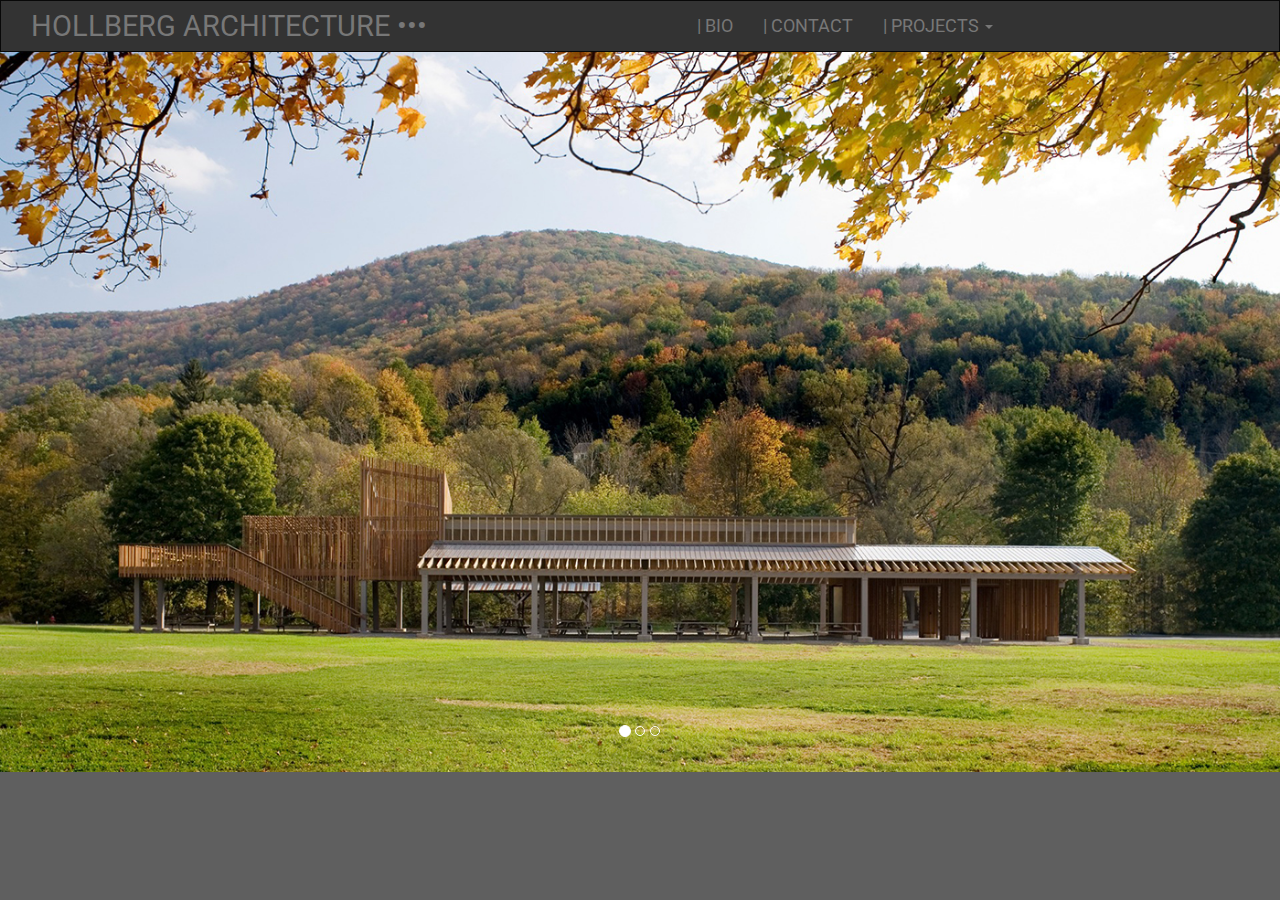
<file: index.html>
<!DOCTYPE html>
<html lang="en">
    <head>
        <meta http-equiv="content-type" content="text/html; charset=UTF-8">
        <meta charset="utf-8">
        <title>HOLLBERG ARCHITECTURE PORTFOLIO</title>
        <meta name="viewport" content="width=device-width, initial-scale=1.0">
        <meta name="description" content="">
        <meta name="author" content="">
    
        <!-- Le styles -->
        <link href="css/bootstrap.min.css" rel="stylesheet">
        <link href="css/style.css" rel="stylesheet">
        <link href='https://fonts.googleapis.com/css?family=Roboto' rel='stylesheet' type='text/css'>
        <!-- HTML5 shim, for IE6-8 support of HTML5 elements -->
        <!--[if lt IE 9]>
          <script src="http://html5shim.googlecode.com/svn/trunk/html5.js"></script>
        <![endif]-->
        <script src="https://ajax.googleapis.com/ajax/libs/jquery/1.11.3/jquery.min.js"></script>
        <script src="http://maxcdn.bootstrapcdn.com/bootstrap/3.3.5/js/bootstrap.min.js"></script>
    </head>


  <style>
    /* Remove the navbar's default margin-bottom and rounded borders */ 
    .navbar {
        color: #333333;
        background-color: #333333; 
      margin-bottom: 0;
      border-radius: 0;
    }
    
    /* Add a gray background color and some padding to the footer */
    footer {
      background-color: #333333;
      padding: 25px;
    }
    
  .carousel-inner img {
      width: 100%; /* Set width to 100% */
      margin: auto;
      min-height:200px;
  }

  /* Hide the carousel text when the screen is less than 600 pixels wide */
  @media (max-width: 600px) {
    .carousel-caption {
      display: none; 
    }
  }
  </style>
</head>
<body>

        <nav class="navbar navbar-inverse">
          <div class="container-fluid">
            <div class="navbar-header">
              <button type="button" class="navbar-toggle" data-toggle="collapse" data-target="#myNavbar">
                <!-- <span class="icon-bar"></span>
                <span class="icon-bar"></span>
                <span class="icon-bar"></span> -->                        
                <!-- <li class="hollbergLogo"><a href="index.html"><img src="images/logo.png" alt="logo" wide=464 height=150 border="0"></a></li> -->
              
            </div>
          </div>
            <!-- <div class="col-md-2 col-xs-6 logo">
                            <a href="index.html"><img src="images/logo.png" alt="logo"></a>
                        </div> -->
            <div class="collapse navbar-collapse" id="myNavbar">
              <ul class="nav navbar-nav">
                <a class="navbar-brand" href="index.html">HOLLBERG ARCHITECTURE •••</a>
                <li><a href="#"></a></li>
                <li><a href="#"></a></li>   
                <li><a href="#"></a></li>
                <li><a href="#"></a></li>
                <li><a href="#"></a></li>
                <li><a href="#"></a></li>
                <li><a href="#"></a></li>
                <li><a href="#"></a></li>
                

                <ul class="nav navbar-nav navbar-right">
                    <li><a href="bio.html">| BIO</a></li>
                    <li><a href="contact.html">| CONTACT</a></li> 
                    <li class="dropdown">
                            <a class="dropdown-toggle" data-toggle="dropdown" href="#">| PROJECTS
                            <span class="caret"></span></a>
                                <ul class="dropdown-menu">
                                    <li><a href="portfolioArtGallery.html">ART GALLERY</a></li>
                                    <li><a href="portfolioArtPavilion.html">ART PAVILION</a></li>
                                    <li><a href="portfolioCharterSchool.html">CHARTER SCHOOL</a></li>
                                    <li><a href="portfolioFacultyLounge.html">FACULTY LOUNGE</a></li>
                                    <li><a href="portfolioFashionOffice.html">FASHION OFFICE</a></li>
                                    <li><a href="portfolioLoftHouse.html">LOFTHOUSE</a></li>
                                    <li><a href="portfolioParkPavilion.html">PARK PAVILION</a></li> 
                                    <li><a href="portfolioTownHome.html">TOWNHOME</a></li>
                                    <li><a href="portfolioShanghaiExhibition.html">SHANGHAI EXHIBITION</a></li>
                                </ul>
                    </li>   
                </ul>
                
              </ul>
              <!-- <ul class="nav navbar-nav navbar-right">
                <li><a href="#">faceBook</a></li> 
                        <li><a href="#">twitter</a></li>
              </ul>  -->
            
                </div>
          <!-- </div> -->
            </nav>

        <div id="myCarousel" class="carousel slide" data-ride="carousel">
            <!-- Indicators -->
            <ol class="carousel-indicators">
              <li data-target="#myCarousel" data-slide-to="0" class="active"></li>
              <li data-target="#myCarousel" data-slide-to="1"></li>
              <li data-target="#myCarousel" data-slide-to="2"></li>
            </ol>

            <!-- Wrapper for slides -->
            <div class="carousel-inner" role="listbox">
              <div class="item active">
                <img src="images/mainPic1.jpg" alt="Image">
                <!-- <div class="carousel-caption">
                  <h3>Sell $</h3>
                  <p>Money Money.</p>
                </div>  -->     
              </div>

                  <div class="item">
                    <img src="images/mainPic2.jpg" alt="Image">
                    <!-- <div class="carousel-caption"> -->
                      <!-- <h3>More Sell $</h3>
                      <p>Lorem ipsum...</p> -->
                   </div>      
                    <div class="item">
                        <img src="images/mainPic3.jpg" alt="Image">
                    </div>               
            </div>
        </div>

        <!-- <footer class="container-fluid text-center">
        </footer> -->

    <!--================================================== -->
    <!-- Placed at the end of the document so the pages load faster -->
    <script type="text/javascript" src="js/jquery.js"></script>
    <script type="text/javascript" src="js/script.js"></script>
    
	
     	

	</body>
</html>
</file>
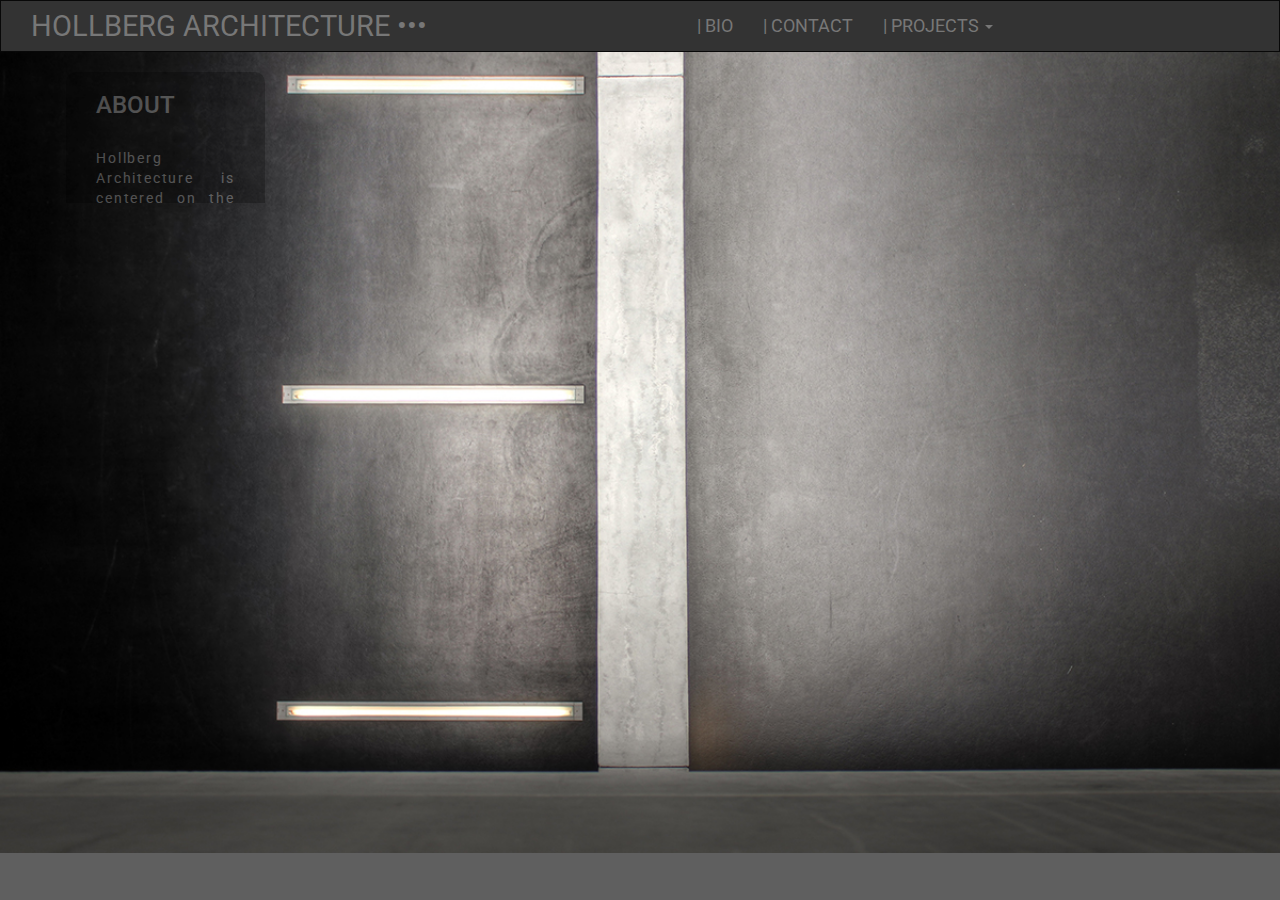
<file: bio.html>
<!DOCTYPE html>
<html lang="en">
    <head>
        <meta http-equiv="content-type" content="text/html; charset=UTF-8">
        <meta charset="utf-8">
        <title>HOLLBERG ARCHITECTURE PORTFOLIO</title>
        <meta name="viewport" content="width=device-width, initial-scale=1.0">
        <meta name="description" content="">
        <meta name="author" content="">
    
        <!-- Le styles -->
        <link href="css/bootstrap.min.css" rel="stylesheet">
        <link href="css/style.css" rel="stylesheet">
        <link href='https://fonts.googleapis.com/css?family=Roboto' rel='stylesheet' type='text/css'>
        <!-- HTML5 shim, for IE6-8 support of HTML5 elements -->
        <!--[if lt IE 9]>
          <script src="http://html5shim.googlecode.com/svn/trunk/html5.js"></script>
        <![endif]-->
        <script src="https://ajax.googleapis.com/ajax/libs/jquery/1.11.3/jquery.min.js"></script>
        <script src="http://maxcdn.bootstrapcdn.com/bootstrap/3.3.5/js/bootstrap.min.js"></script>
    </head>


  <style>
    /* Remove the navbar's default margin-bottom and rounded borders */ 
    .navbar {
        color: #333333;
        background-color: #333333; 
      margin-bottom: 0;
      border-radius: 0;
    }
    
    /* Add a gray background color and some padding to the footer */
    footer {
      background-color: #333333;
      padding: 25px;
    }
    
  .carousel-inner img {
      width: 100%; /* Set width to 100% */
      margin: auto;
      min-height:200px;
  }

  /* Hide the carousel text when the screen is less than 600 pixels wide */
  @media (max-width: 600px) {
    .carousel-caption {
      display: none; 
    }
  }
  </style>
</head>
<body class=bio-body>

        <nav class="navbar navbar-inverse">
          <div class="container-fluid">
            <div class="navbar-header">
              <button type="button" class="navbar-toggle" data-toggle="collapse" data-target="#myNavbar">
                <!-- <span class="icon-bar"></span>
                <span class="icon-bar"></span>
                <span class="icon-bar"></span> -->                        
                <!-- <li class="hollbergLogo"><a href="index.html"><img src="images/logo.png" alt="logo" wide=464 height=150 border="0"></a></li> -->
              
            </div>
          </div>
            <!-- <div class="col-md-2 col-xs-6 logo">
                            <a href="index.html"><img src="images/logo.png" alt="logo"></a>
                        </div> -->
            <div class="collapse navbar-collapse" id="myNavbar">
              <ul class="nav navbar-nav">
                <a class="navbar-brand" href="index.html">HOLLBERG ARCHITECTURE •••</a>
                <li><a href="#"></a></li>
                <li><a href="#"></a></li>   
                <li><a href="#"></a></li>
                <li><a href="#"></a></li>
                <li><a href="#"></a></li>
                <li><a href="#"></a></li>
                <li><a href="#"></a></li>
                <li><a href="#"></a></li>
                

                <ul class="nav navbar-nav navbar-right">
                    <li><a href="bio.html">| BIO</a></li>
                    <li><a href="contact.html">| CONTACT</a></li> 
                    <li class="dropdown">
                            <a class="dropdown-toggle" data-toggle="dropdown" href="#">| PROJECTS
                            <span class="caret"></span></a>
                                <ul class="dropdown-menu">
                                    <li><a href="portfolioArtGallery.html">ART GALLERY</a></li>
                                    <li><a href="portfolioArtPavilion.html">ART PAVILION</a></li>
                                    <li><a href="portfolioCharterSchool.html">CHARTER SCHOOL</a></li>
                                    <li><a href="portfolioFacultyLounge.html">FACULTY LOUNGE</a></li>
                                    <li><a href="portfolioFashionOffice.html">FASHION OFFICE</a></li>
                                    <li><a href="portfolioLoftHouse.html">LOFTHOUSE</a></li>
                                    <li><a href="portfolioParkPavilion.html">PARK PAVILION</a></li> 
                                    <li><a href="portfolioTownHome.html">TOWNHOME</a></li>
                                    <li><a href="portfolioShanghaiExhibition.html">SHANGHAI EXHIBITION</a></li>
                                </ul>
                    </li>   
                </ul>
                
              </ul>
              <!-- <ul class="nav navbar-nav navbar-right">
                <li><a href="#">faceBook</a></li> 
                        <li><a href="#">twitter</a></li>
              </ul>  -->
            
                </div>
          <!-- </div> -->
            </nav>


      <br>
      <div class="bio-slide">
        <div class="container-fluid text-center bio-about">    
          <!-- <div class="row content"> -->
            <!-- <div class="col-sm-2 sidenav">
              <p><a href="#">Link</a></p>
              <p><a href="#">Link</a></p>
              <p><a href="#">Link</a></p>
            </div> -->
            <div class="col-sm-12 text-left"> 
              <h3>ABOUT</h3><br>
              <p class="bio-p">
              Hollberg Architecture is centered on the relationship of constructability and creativity.  It is led by Benjamin Hollberg, who holds a Bachelor of Science in Art from the University or Oregon and a Masters of Architecture with departmental honors from Parsons the New School for Design.<br><br>
              Benjamin is a registered architect licensed in the state of New York and a leed accredited professional with a specialty in building design and construction.  He has taught architecture courses at Parsons the New School of Design and Hong Kong University, and has been a guest juror at a number of universities around the United States and Hong Kong.  He has engaged in collaborative research developing new methods of analyzing classical architecture and, separately, studied the density of private housing estates in Hong Kong.<br><br>Benjamin's built work ranges from mixed-use condos, ground-up townhouses, office fitouts, retail design, supportive housing complexes, custom furniture, and education facilities.  His work has been published in the New York Times and Architecture Record and featured in numerous galleries.  Benjamin is an Eagle Scout, has previously worked as a professional chef, is a graduate of Americorps, and holds a certificate from the Pacific Northwest Historic Preservation Field School.
              </p>
              <hr>
              <h4 class="bio-signature"><a href="http://nebula.wsimg.com/1d7ac720a978521348bf09df660fdbb2?AccessKeyId=D7FB56BE76FDB8D727FA&disposition=0&alloworigin=1">BENJAMIN HOLLBERG AIA RIBA LEED AP</a></h4>
          

        </div>
      </div>
    </div>
      <!--   <footer class="container-fluid text-center">
          <!-- <p>SOCIAL MEDIA ICONS</p> -->
        <!-- </footer> --> 

    <!--================================================== -->
    <!-- Placed at the end of the document so the pages load faster -->
    <script type="text/javascript" src="js/jquery.js"></script>
    <script type="text/javascript" src="js/script.js"></script>
    
  
      

  </body>
</html>
</file>
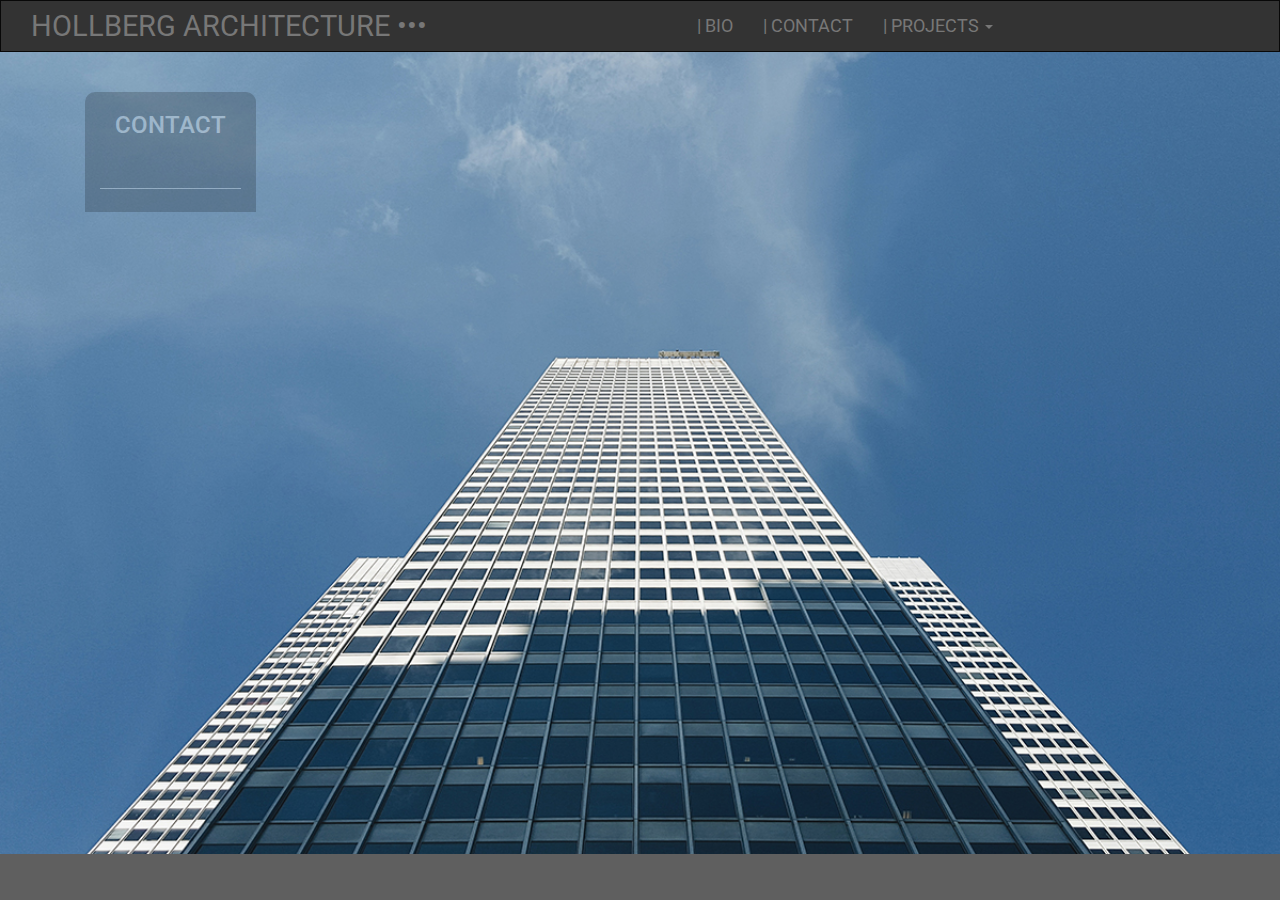
<file: contact.html>
<!DOCTYPE html>
<html lang="en">
    <head>
        <meta http-equiv="content-type" content="text/html; charset=UTF-8">
        <meta charset="utf-8">
        <title>HOLLBERG ARCHITECTURE PORTFOLIO</title>
        <meta name="viewport" content="width=device-width, initial-scale=1.0">
        <meta name="description" content="">
        <meta name="author" content="">
    
        <!-- Le styles -->
        <link href="css/bootstrap.min.css" rel="stylesheet">
        <link href="css/style.css" rel="stylesheet">
        <link href='https://fonts.googleapis.com/css?family=Roboto' rel='stylesheet' type='text/css'>
        <!-- HTML5 shim, for IE6-8 support of HTML5 elements -->
        <!--[if lt IE 9]>
          <script src="http://html5shim.googlecode.com/svn/trunk/html5.js"></script>
        <![endif]-->
        <script src="https://ajax.googleapis.com/ajax/libs/jquery/1.11.3/jquery.min.js"></script>
        <script src="http://maxcdn.bootstrapcdn.com/bootstrap/3.3.5/js/bootstrap.min.js"></script>
    </head>


  <style>
    /* Remove the navbar's default margin-bottom and rounded borders */ 
    .navbar {
        color: #333333;
        background-color: #333333; 
      margin-bottom: 0;
      border-radius: 0;
    }
    
    /* Add a gray background color and some padding to the footer */
    footer {
      background-color: #333333;
      padding: 25px;
    }
    
  .carousel-inner img {
      width: 100%; /* Set width to 100% */
      margin: auto;
      min-height:200px;
  }

  /* Hide the carousel text when the screen is less than 600 pixels wide */
  @media (max-width: 600px) {
    .carousel-caption {
      display: none; 
    }
  }
  </style>
</head>
<body class=contact-body>

        <nav class="navbar navbar-inverse">
          <div class="container-fluid">
            <div class="navbar-header">
              <button type="button" class="navbar-toggle" data-toggle="collapse" data-target="#myNavbar">
                <!-- <span class="icon-bar"></span>
                <span class="icon-bar"></span>
                <span class="icon-bar"></span> -->                        
                <!-- <li class="hollbergLogo"><a href="index.html"><img src="images/logo.png" alt="logo" wide=464 height=150 border="0"></a></li> -->
              
            </div>
          </div>
            <!-- <div class="col-md-2 col-xs-6 logo">
                            <a href="index.html"><img src="images/logo.png" alt="logo"></a>
                        </div> -->
            <div class="collapse navbar-collapse" id="myNavbar">
              <ul class="nav navbar-nav">
                <a class="navbar-brand" href="index.html">HOLLBERG ARCHITECTURE •••</a>
                <li><a href="#"></a></li>
                <li><a href="#"></a></li>   
                <li><a href="#"></a></li>
                <li><a href="#"></a></li>
                <li><a href="#"></a></li>
                <li><a href="#"></a></li>
                <li><a href="#"></a></li>
                <li><a href="#"></a></li>
                

                <ul class="nav navbar-nav navbar-right">
                    <li><a href="bio.html">| BIO</a></li>
                    <li><a href="contact.html">| CONTACT</a></li> 
                    <li class="dropdown">
                            <a class="dropdown-toggle" data-toggle="dropdown" href="#">| PROJECTS
                            <span class="caret"></span></a>
                                <ul class="dropdown-menu">
                                    <li><a href="portfolioArtGallery.html">ART GALLERY</a></li>
                                    <li><a href="portfolioArtPavilion.html">ART PAVILION</a></li>
                                    <li><a href="portfolioCharterSchool.html">CHARTER SCHOOL</a></li>
                                    <li><a href="portfolioFacultyLounge.html">FACULTY LOUNGE</a></li>
                                    <li><a href="portfolioFashionOffice.html">FASHION OFFICE</a></li>
                                    <li><a href="portfolioLoftHouse.html">LOFTHOUSE</a></li>
                                    <li><a href="portfolioParkPavilion.html">PARK PAVILION</a></li> 
                                    <li><a href="portfolioTownHome.html">TOWNHOME</a></li>
                                    <li><a href="portfolioShanghaiExhibition.html">SHANGHAI EXHIBITION</a></li>
                                </ul>
                    </li>   
                </ul>
                
              </ul>
              <!-- <ul class="nav navbar-nav navbar-right">
                <li><a href="#">faceBook</a></li> 
                        <li><a href="#">twitter</a></li>
              </ul>  -->
            
                </div>
          <!-- </div> -->
            </nav>


      <br><br>
      <div class="contact-slide">
        <div class="container-fluid text-center contact-about">    
              <h3>CONTACT</h3><br>
              <hr>
            <div class="col-sm-12 text-center contact-info">           
              <p class="contact-p">email: bhollberg@hollbergarchitecture.com</p>
              <br>
              <p CLASS="contact-p"><strong>USA</strong></p>
              <p class="contact-p">+1.646.861.7887</p>
              <p class="contact-p">176 MESEROLE STREET</p>
              <p class="contact-p">BROOKLYN NY 10016</p> 
              <br>
              <p CLASS="contact-p"><strong>HONG KONG</strong></p>
              <p class="contact-p">+852.9286.4698</p>
              <p class="contact-p">189 QUEENS ROAD WEST</p>
              <p class="contact-p">SHEUNG WAN HONG KONG</p>
              <br>
          </div>
        </div>
      </div>
    <script type="text/javascript" src="js/jquery.js"></script>
    <script type="text/javascript" src="js/script.js"></script>
</body>
</html>
</file>
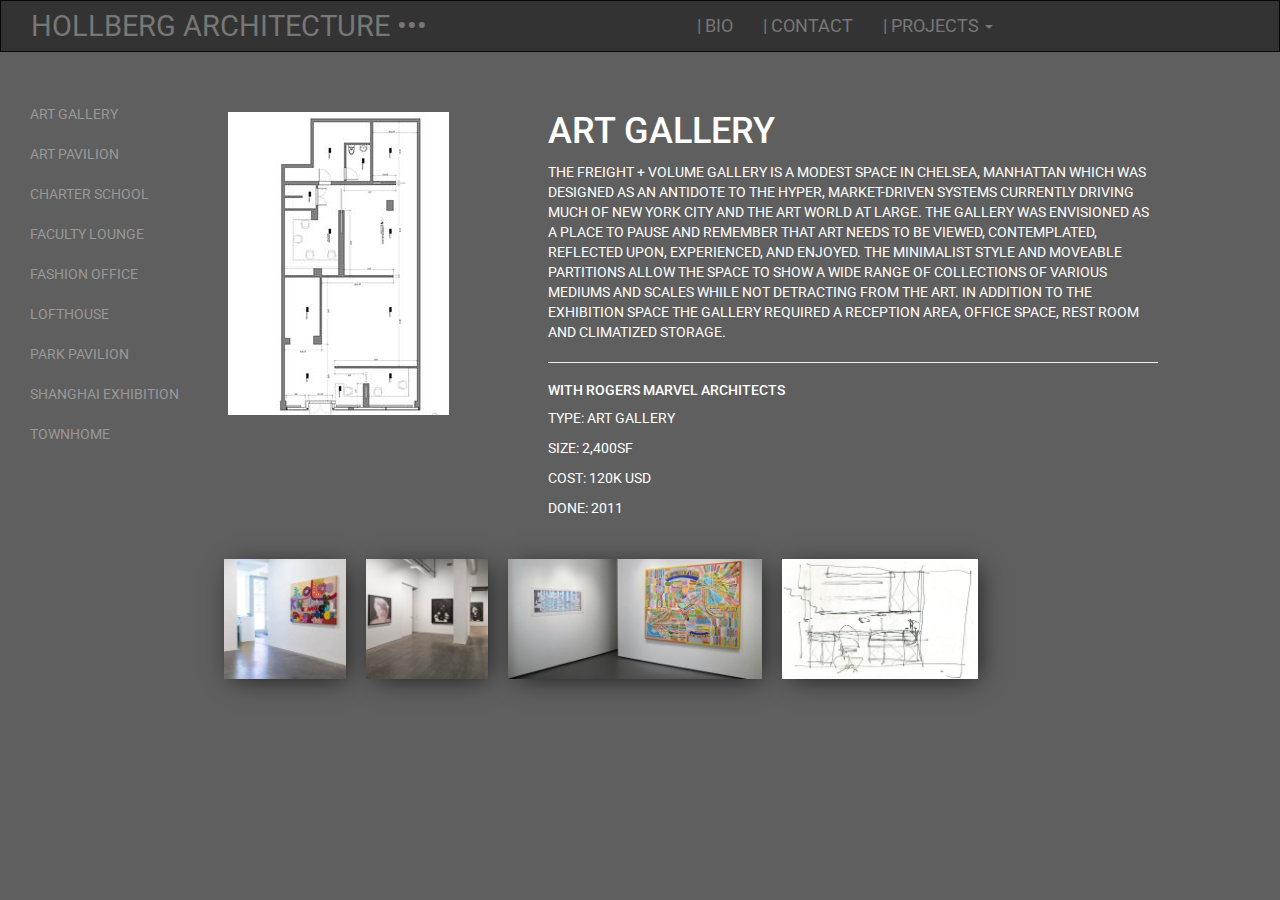
<file: portfolioArtGallery.html>
<!DOCTYPE html>
<html lang="en">
    <head>
        <meta http-equiv="content-type" content="text/html; charset=UTF-8">
        <meta charset="utf-8">
        <title>HOLLBERG ARCHITECTURE PORTFOLIO</title>
        <meta name="viewport" content="width=device-width, initial-scale=1.0">
        <meta name="description" content="">
        <meta name="author" content="">
    
        <link href="css/bootstrap.min.css" rel="stylesheet">
        <link href="css/style.css" rel="stylesheet">
        <link href='https://fonts.googleapis.com/css?family=Roboto' rel='stylesheet' type='text/css'>
        <!-- HTML5 shim, for IE6-8 support of HTML5 elements -->
        <!--[if lt IE 9]>
          <script src="http://html5shim.googlecode.com/svn/trunk/html5.js"></script>
        <![endif]-->
        <script src="https://ajax.googleapis.com/ajax/libs/jquery/1.11.3/jquery.min.js"></script>
        <script src="http://maxcdn.bootstrapcdn.com/bootstrap/3.3.5/js/bootstrap.min.js"></script>
        <link href="css/lightbox.css" rel="stylesheet">
    </head>


  <style>
    /* Remove the navbar's default margin-bottom and rounded borders */ 
    .navbar {
        color: #333333;
        background-color: #333333; 
      margin-bottom: 0;
      border-radius: 0;
    }
    
    /* Add a gray background color and some padding to the footer */
    footer {
      background-color: #333333;
      padding: 25px;
    }
    
  .carousel-inner img {
      width: 100%; /* Set width to 100% */
      margin: auto;
      min-height:200px;
  }

  /* Hide the carousel text when the screen is less than 600 pixels wide */
  @media (max-width: 600px) {
    .carousel-caption {
      display: none; 
    }
  }
  </style>
</head>
<body>
        <nav class="navbar navbar-inverse">
          <div class="container-fluid">
            <div class="navbar-header">
              <button type="button" class="navbar-toggle" data-toggle="collapse" data-target="#myNavbar">
                <!-- <span class="icon-bar"></span>
                <span class="icon-bar"></span>
                <span class="icon-bar"></span> -->                        
                <!-- <li class="hollbergLogo"><a href="index.html"><img src="images/logo.png" alt="logo" wide=464 height=150 border="0"></a></li> -->
              
            </div>
          </div>
            <!-- <div class="col-md-2 col-xs-6 logo">
                            <a href="index.html"><img src="images/logo.png" alt="logo"></a>
                        </div> -->
            <div class="collapse navbar-collapse" id="myNavbar">
              <ul class="nav navbar-nav">
                <a class="navbar-brand" href="index.html">HOLLBERG ARCHITECTURE •••</a>
                <li><a href="#"></a></li>
                <li><a href="#"></a></li>   
                <li><a href="#"></a></li>
                <li><a href="#"></a></li>
                <li><a href="#"></a></li>
                <li><a href="#"></a></li>
                <li><a href="#"></a></li>
                <li><a href="#"></a></li>
                

                <ul class="nav navbar-nav navbar-right">
                    <li><a href="bio.html">| BIO</a></li>
                    <li><a href="contact.html">| CONTACT</a></li> 
                    <li class="dropdown">
                            <a class="dropdown-toggle" data-toggle="dropdown" href="#">| PROJECTS
                            <span class="caret"></span></a>
                                <ul class="dropdown-menu">
                                    <li><a href="portfolioArtGallery.html">ART GALLERY</a></li>
                                    <li><a href="portfolioArtPavilion.html">ART PAVILION</a></li>
                                    <li><a href="portfolioCharterSchool.html">CHARTER SCHOOL</a></li>
                                    <li><a href="portfolioFacultyLounge.html">FACULTY LOUNGE</a></li>
                                    <li><a href="portfolioFashionOffice.html">FASHION OFFICE</a></li>
                                    <li><a href="portfolioLoftHouse.html">LOFTHOUSE</a></li>
                                    <li><a href="portfolioParkPavilion.html">PARK PAVILION</a></li> 
                                    <li><a href="portfolioTownHome.html">TOWNHOME</a></li>
                                    <li><a href="portfolioShanghaiExhibition.html">SHANGHAI EXHIBITION</a></li>
                                </ul>
                    </li>   
              </ul>
            </ul>
          </div>
        </nav>
  <br><br>

  <span class="portfolio-all">
    <div class="container-fluid text-left">    
    <div class="row content">
      <div class="col-sm-2 sidenav">
        <br>
        <div id="sidebar-wrapper">
          <ul class="sidebar-nav">
            <li><a href="#">ART GALLERY</a></li>
            <li><a href="#">ART PAVILION</a></li>
            <li><a href="#">CHARTER SCHOOL</a></li>
            <li><a href="#">FACULTY LOUNGE</a></li>
            <li><a href="#">FASHION OFFICE</a></li>
            <li><a href="#">LOFTHOUSE</a></li>
            <li><a href="#">PARK PAVILION</a></li>
            <li><a href="#">SHANGHAI EXHIBITION</a></li>
            <li><a href="#">TOWNHOME</a></li>
          </ul>
        </div>
      </div>
      <div class="col-sm-3">
  </span>
        <span class="blueprint"><br><img src="images/artGallery-blueprint.jpg"><img style="width: 150px;" /></span>

<!-- <a href="images/artGallery-2.jpg" data-lightbox="image-1"><img style="width: 300px; height: 100px;" src="images/artGallery-2.jpg" /></a> -->

      </div>
      <div class="col-sm-6 text-left"> 
        <h1>ART GALLERY</h1>
        <p>THE FREIGHT + VOLUME GALLERY IS A  MODEST SPACE IN CHELSEA, MANHATTAN WHICH WAS DESIGNED AS AN ANTIDOTE TO THE HYPER, MARKET-DRIVEN SYSTEMS CURRENTLY DRIVING MUCH OF NEW YORK CITY AND THE ART WORLD AT LARGE. THE GALLERY WAS ENVISIONED AS A PLACE TO PAUSE AND REMEMBER THAT ART NEEDS TO BE VIEWED, CONTEMPLATED, REFLECTED UPON, EXPERIENCED, AND ENJOYED. THE MINIMALIST STYLE AND MOVEABLE PARTITIONS ALLOW THE SPACE TO SHOW A WIDE RANGE OF COLLECTIONS OF VARIOUS MEDIUMS AND SCALES WHILE NOT DETRACTING FROM THE ART. IN ADDITION TO THE EXHIBITION SPACE THE GALLERY REQUIRED A RECEPTION AREA, OFFICE SPACE, REST ROOM AND CLIMATIZED STORAGE.</p>
          <hr>
          <h5>WITH ROGERS MARVEL ARCHITECTS</h5>
          <p>TYPE: ART GALLERY</p>
          <p>SIZE: 2,400SF</p>
          <p>COST: 120K USD</p>
          <p>DONE: 2011</p>
        </div>
        <div class="col-sm-1">      
        </div>
      </div>
    </div>

    <br>
    <div class="col-sm-2"></div>
    <span class="col-sm-10 gallery-thumbnails center-block">
      <div class="picture"><a href="images/artGallery-1.jpg" data-lightbox="image-1"><img style="height: 120px;" src="images/artGallery-1.jpg" /></a></div>
      <div class="picture"><a href="images/artGallery-2.jpg" data-lightbox="image-1"><img style="height: 120px;" src="images/artGallery-2.jpg" /></a></div>
      <div class="picture"><a href="images/artGallery-3.jpg" data-lightbox="image-1"><img style="height: 120px;" src="images/artGallery-3.jpg" /></a></div>
      <div class="picture"><a href="images/artGallery-4.jpg" data-lightbox="image-1"><img style="height: 120px;" src="images/artGallery-4.jpg" /></a></div>
    </span>
    <div class="col-sm-1"></div>

</span>

    <script type="text/javascript" src="js/jquery.js"></script>
    <script src="js/lightbox.js"></script>
    <script type="text/javascript" src="js/script.js"></script>
  </body>
</html>
</file>
<file: css/style.css>
body {
	font-family: roboto;
	background-color: #5f5f5f;
}

.navbar {
	font-size: 1.3em;
}

.navbar-brand {
	font-size: 1.6em;
}

/*.hollbergLogo {
	width: 464;
}*/

.bio-body {
	background-image: url("../images/bioBG.jpg");
	background-size: 100%;
	background-repeat: no-repeat;
}

.bio-about {
	color: white;
	margin: auto;
	width: 60%;
	background-color: rgba(0, 0, 0, .9);
	border-radius: 10px;
	/*box-shadow: 1px 1px 5px (0, 0, 0);*/
}

.bio-p {
	text-align: justify;
	text-justify: inter-word;
	letter-spacing: 1.8px;
}

.bio-signature {
	text-align: right;
}

.contact-body {
	background-image: url("../images/contactBG.jpg");
	background-size: 100%;
	background-repeat: no-repeat;
}

.contact-about {
	color: white;
	margin: auto;
	width: 50%;
	background-color: rgba(0, 0, 0, .7);
	border-radius: 10px;
	text-align: center;
	/*box-shadow: 1px 1px 5px (0, 0, 0);*/
}

.contact-p {
	letter-spacing: 1.4px;
}


.portfolio-all {
	color: white;

}

.gallery-thumbnails {
	padding: 1px;
	display: flex;
    align-items: center;
}

.picture {
	margin: 10px;
	/*box-shadow: 10px 10px 5px #888888;*/
	box-shadow: 4px 4px 25px -5px rgba(0,0,0,0.75);
}

.blueprint {
	/*box-shadow: 3px 3px 3px -5px rgba(0,0,0,0.75);*/
}

.sidebar-nav {
    position: absolute;
    top: 0;
    width: 175px;
    margin: 0;
    padding: 0;
    list-style: none;
    margin-top: 2px;
}
 
.sidebar-nav li {
    text-indent: 15px;
    line-height: 40px;
}
 
.sidebar-nav li a {
    display: block;
    text-decoration: none;
    color: #999999;
}
 
.sidebar-nav li a:hover {
    text-decoration: none;
    color: #fff;
    background: rgba(255,255,255,0.2);
    border-left: red 2px solid;
}
 
.sidebar-nav li a:active,
.sidebar-nav li a:focus {
    text-decoration: none;
}
 
.sidebar-nav > .sidebar-brand {
    height: 65px;
    font-size: 18px;
    line-height: 60px;
}
 
.sidebar-nav > .sidebar-brand a {
    color: #999999;
}
 
.sidebar-nav > .sidebar-brand a:hover {
    color: #fff;
    background: none;
</file>
